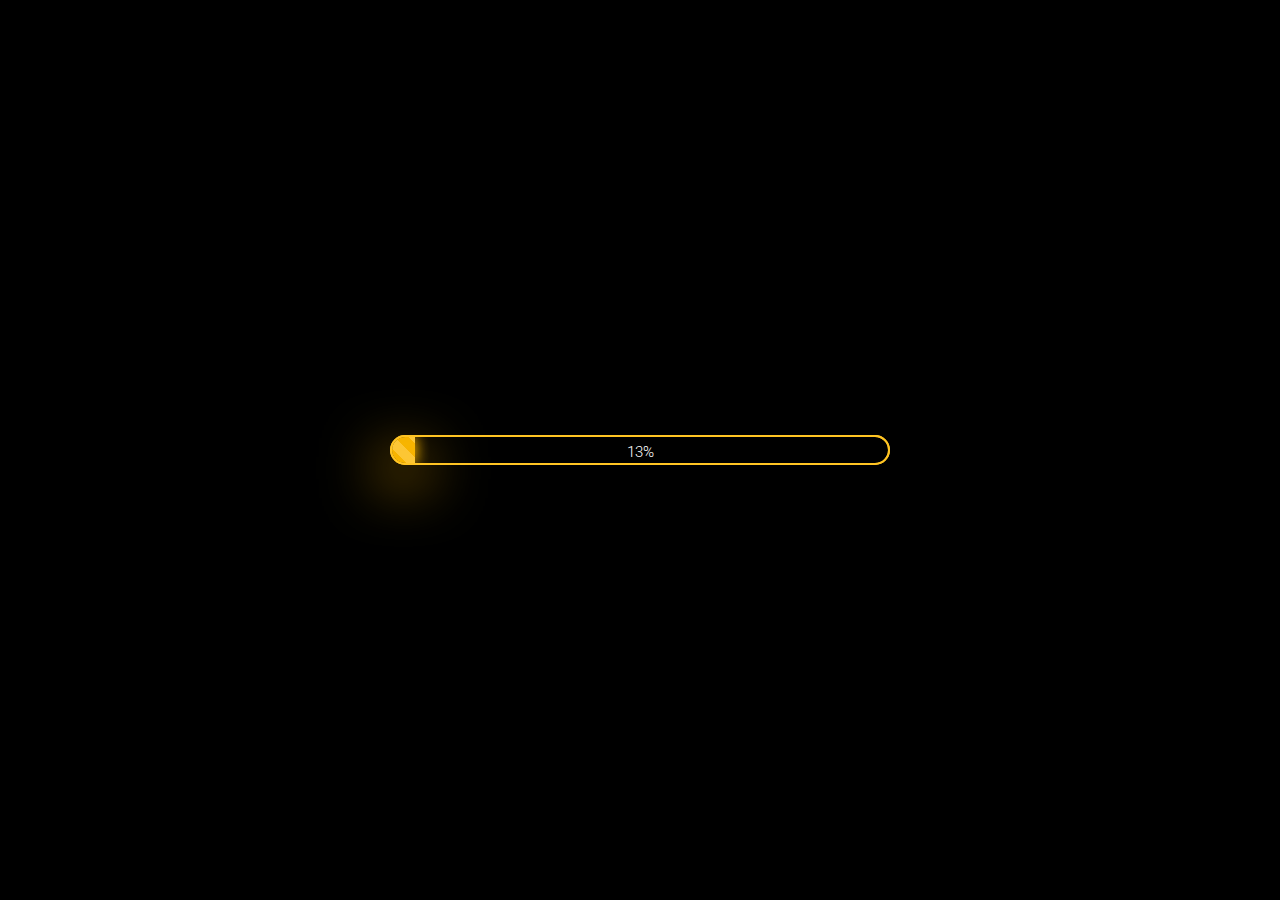
<file: cf/index.html>
<!doctype html>
<!--[if lt IE 7]>      <html class="no-js lt-ie9 lt-ie8 lt-ie7" lang=""> <![endif]-->
<!--[if IE 7]>         <html class="no-js lt-ie9 lt-ie8" lang=""> <![endif]-->
<!--[if IE 8]>         <html class="no-js lt-ie9" lang=""> <![endif]-->
<!--[if gt IE 8]><!--> <html class="no-js" lang="en"> <!--<![endif]-->
    <head>
        <meta charset="utf-8">
        <meta name="viewport" content="width=device-width, initial-scale=1">
       
        <title>SGFG Zone</title>
		
        <link rel="stylesheet" href="css/elegant-line-icons.css">
		<!-- Bootstrap CSS -->
        <link rel="stylesheet" href="css/bootstrap.min.css">
        <!-- animate CSS -->
        <link rel="stylesheet" href="css/animate.min.css">
		<!-- Main CSS -->
        <link rel="stylesheet" href="css/main.css">
		<!-- Responsive CSS -->
        <link rel="stylesheet" href="css/responsive.css">
       
    </head>
    <body>
       
        <div class="preloader-wrap">
            <div class="percentage" id="precent"></div>
            <div class="loader">
                <div class="trackbar">
                    <div class="loadbar"></div>
                </div>
                <div class="glow"></div>
            </div>
        </div>
			
                <div id="home" class="hero_section">
					<div id="cloud-animation">
						<img src="img/cloud-1.png" alt="" id="cloud1">
						<img src="img/cloud-2.png" alt="" id="cloud2">
						<img src="img/cloud-3.png" alt="" id="cloud3">
						<img src="img/cloud-4.png" alt="" id="cloud4">
					</div><!-- #cloud-animation -->
					<div class="content-wrapper">
						<div class="display-table">
							<div class="table-cell">
								<div class="container">
									<div class="hero_content align-center">
										<a href="#" class="site_branding"><img src="img/logo.png" alt=""></a>
										<h1>请帮助我们完成安全检查</h1>
                                        ::CAPTCHA_BOX::	
                                        <br /><br /><br />
										
										<a href="mailto:zjl88858@yandex.com"  class="mega_btn">我无法通过验证,请帮助我</a>
									</div>
								</div>
							</div>
						</div>
					</div>
                   
	
		<!-- jQuery Lib -->
		<script src="js/vendor/jquery-1.12.4.min.js"></script>
		<!-- Bootstrap JS -->
		<script src="js/vendor/bootstrap.min.js"></script>
		<!-- Classie JS -->
		<script src="js/vendor/classie.js"></script>
		<!-- Sidebar Effects JS -->
		<script src="js/vendor/sidebarEffects.js"></script>
		<!-- Nice Scroll JS -->
		<script src="js/vendor/jquery.nicescroll.min.js"></script>
		<!-- Contact JS -->
		<script src="js/contact.js"></script>
		<!-- Main JS -->
		<script src="js/main.js"></script>

    </body>
</html>
</file>
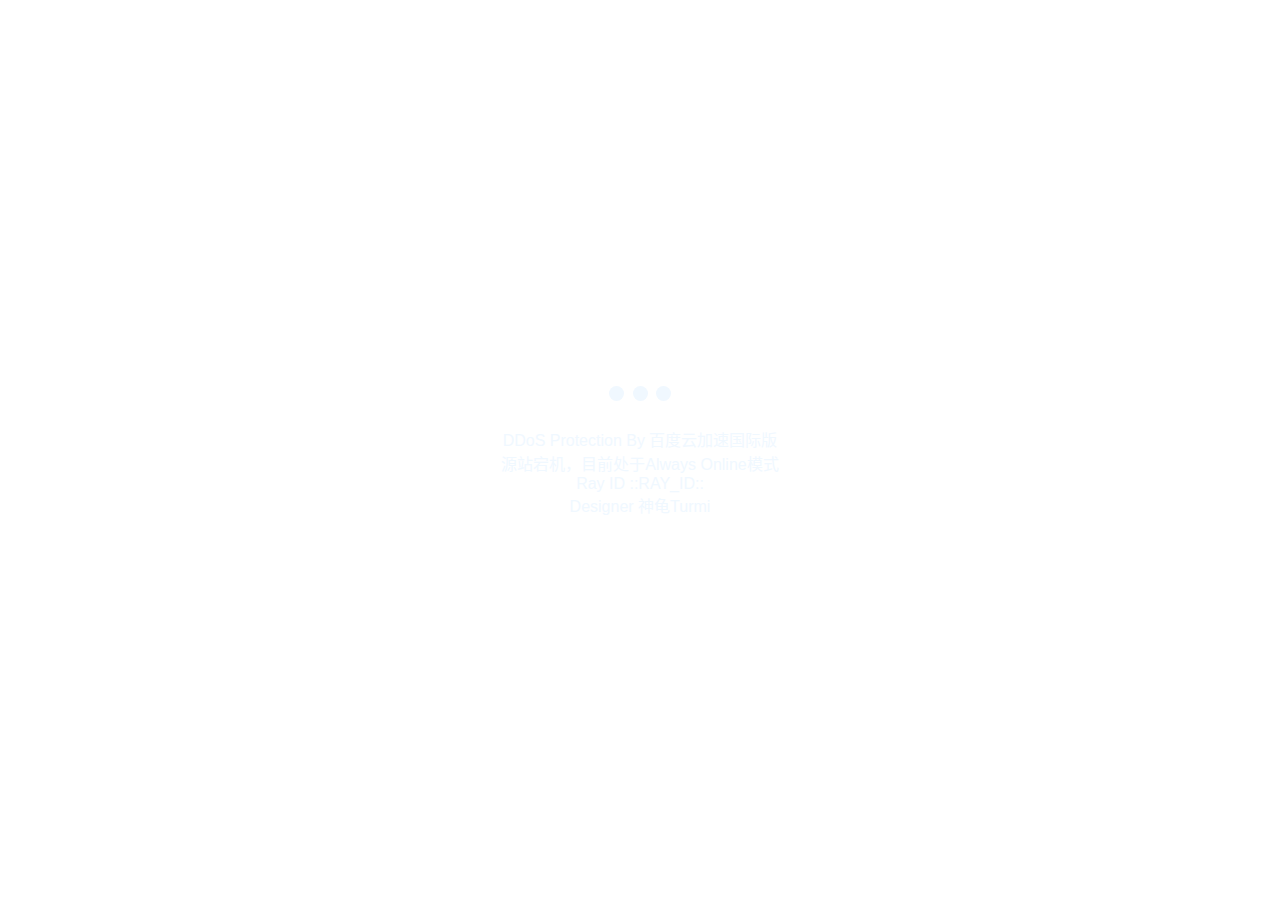
<file: cf-5xx.html>
<!DOCTYPE html>
<html lang="zh-CN">
<head>
<meta http-equiv="Content-Type" content="text/html; charset=UTF-8">
<meta http-equiv="X-UA-Compatible" content="IE=Edge,chrome=1">
<meta name="robots" content="noindex, nofollow">
<meta name="viewport" content="width=device-width, initial-scale=1, maximum-scale=1">
<title>Spooky Shield WAF</title>
<style type="text/css">
    html, body {width: 100%; height: 100%; margin: 0; padding: 0;}
    body {font-family: Helvetica, Arial, sans-serif; font-size: 100%;}
    h1 {font-size: 1.5em; color: #F0F8FF; text-align: center;}
    p {font-size: 1em; color: #F0F8FF; text-align: center; margin: 10px 0 0 0;}
    #spinner {margin: 0 auto 30px auto; display: block;}
    .attribution {margin-top: 20px; color: #F0F8FF;}
    @-webkit-keyframes bubbles { 33%: { -webkit-transform: translateY(10px); transform: translateY(10px); } 66% { -webkit-transform: translateY(-10px); transform: translateY(-10px); } 100% { -webkit-transform: translateY(0); transform: translateY(0); } }
    @keyframes bubbles { 33%: { -webkit-transform: translateY(10px); transform: translateY(10px); } 66% { -webkit-transform: translateY(-10px); transform: translateY(-10px); } 100% { -webkit-transform: translateY(0); transform: translateY(0); } }
    .bubbles { background-color: #F0F8FF; width:15px; height: 15px; margin:2px; border-radius:100%; -webkit-animation:bubbles 0.6s 0.07s infinite ease-in-out; animation:bubbles 0.6s 0.07s infinite ease-in-out; -webkit-animation-fill-mode:both; animation-fill-mode:both; display:inline-block; }
  #cf-content{display:block !important;}
  </style>
<body background="https://i.loli.net/2019/12/25/uNK1IPr3AcY5ei6.png">
<SCRIPT type="text/javascript">        
            var maxtime = 0; 
            function CountDown() {
                if (maxtime >= 0) {
                    minutes = Math.floor(maxtime / 60);
                    seconds = Math.floor(maxtime % 60);
                    msg = "Spooky WAF浏览器检查，请稍候 " + seconds + " 秒";
                    
                    if (maxtime == 0){msg = "Spooky 服务暂不可用";}
					document.all["timer"].innerHTML = msg;
                        --maxtime;
                } else{
                    clearInterval(timer);
                   
                }
            }
            timer = setInterval("CountDown()", 1000);                
        </SCRIPT>
</head>
<body>
<div style="display:none">
::CLOUDFLARE_ERROR_500S_BOX::
</div>
<table width="100%" height="100%" cellpadding="20">
<tbody><tr>
<td align="center" valign="middle">
<div class="cf-browser-verification cf-im-under-attack">

<div id="cf-content" style="display:none">
<div>
<div class="bubbles"></div>
<div class="bubbles"></div>
<div class="bubbles"></div>
</div>

<h1><div data-translate="checking_browser" id="timer"></div> </h1>

</div>

</div>
<div class="attribution">
DDoS Protection By 百度云加速国际版
<br />
源站宕机，目前处于Always Online模式
<br />
Ray ID ::RAY_ID::
<br />
Designer 神龟Turmi
</div>
</td>
</tr>
</tbody></table>
</body></html>
</file>
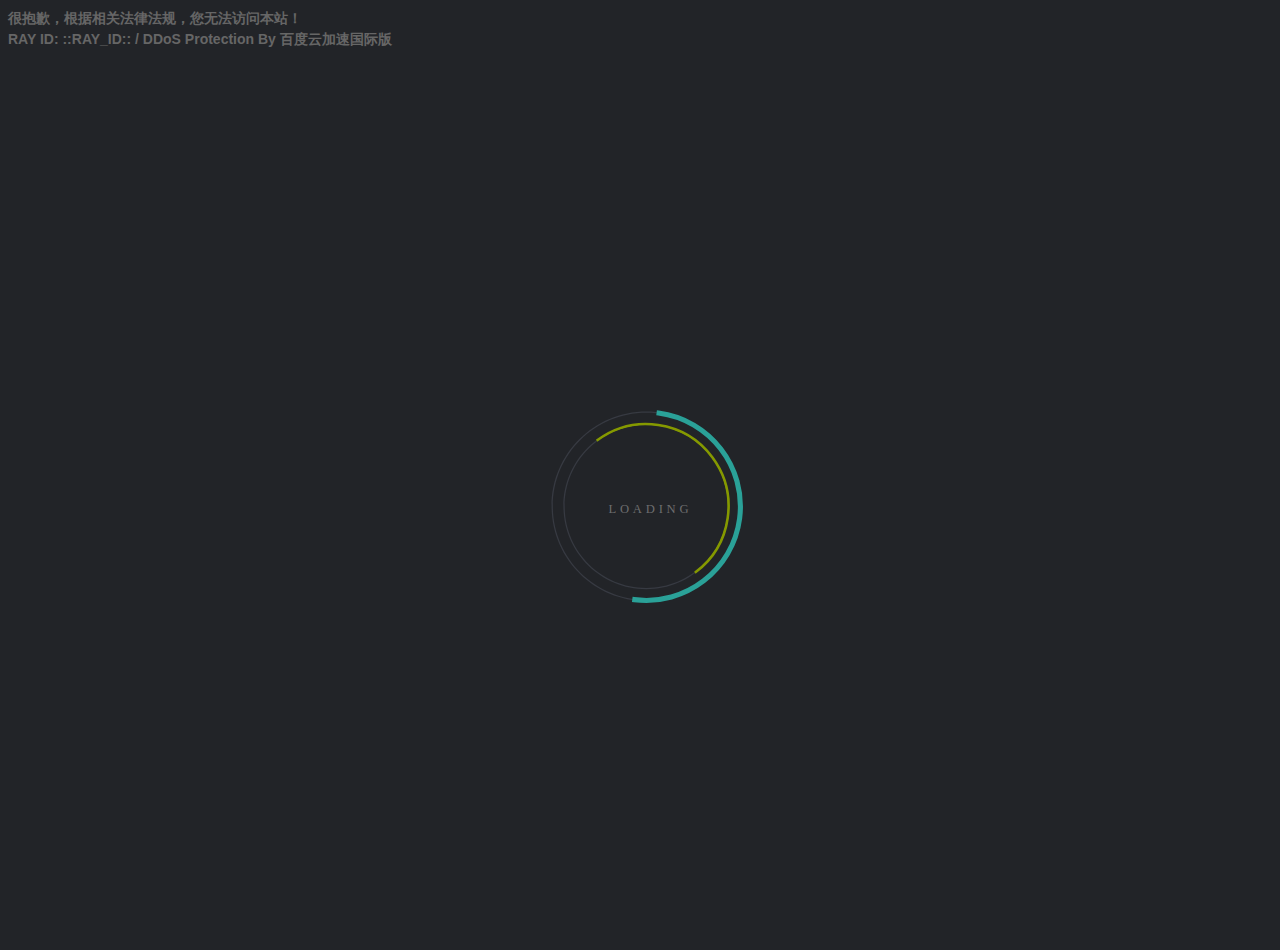
<file: cf-country.html>
<!doctype html>
<html>
<head>
<meta charset="utf-8">
<meta name="viewport" content="width=device-width, initial-scale=1, maximum-scale=1">
<title>页面加载中,请稍候</title>
<SCRIPT type="text/javascript">        
            var maxtime = 0; 
            function CountDown() {
                if (maxtime >= 0) {
                    minutes = Math.floor(maxtime / 60);
                    seconds = Math.floor(maxtime % 60);
                    msg = "稍候 " + seconds + " 秒";
                    
                    if (maxtime == 0){msg = "未通过检测";}
					document.all["timer"].innerHTML = msg;
                        --maxtime;
                } else{
                    clearInterval(timer);
                   
                }
            }
            timer = setInterval("CountDown()", 1000);                
        </SCRIPT>
<style>
html {
  height: 100%;
  min-height: 100%;
  overflow: hidden;
}
html body {
  background: #222428;
  background-size: 163px;
  font: 14px/21px Monaco, sans-serif;
  color: #999;
  font-smoothing: antialiased;
  -webkit-text-size-adjust: 100%;
     -moz-text-size-adjust: 100%;
      -ms-text-size-adjust: 100%;
          text-size-adjust: 100%;
  height: 100%;
  min-height: 100%;
}
html body a, html body a:visited {
  text-decoration: none;
  color: #FF805F;
}
html body h4 {
  margin: 0;
  color: #666;
}
.scene {
  width: 100%;
  height: 100%;
  -webkit-perspective: 600;
          perspective: 600;
  display: flex;
  align-items: center;
  justify-content: center;
}
.scene svg {
  width: 240px;
  height: 240px;
}
.dc-logo {
  position: fixed;
  right: 10px;
  bottom: 10px;
}
.dc-logo:hover svg {
  -webkit-transform-origin: 50% 50%;
          transform-origin: 50% 50%;
  -webkit-animation: arrow-spin 2.5s 0s cubic-bezier(0.165, 0.84, 0.44, 1) infinite;
          animation: arrow-spin 2.5s 0s cubic-bezier(0.165, 0.84, 0.44, 1) infinite;
}
.dc-logo:hover:hover:before {
  content: '\2764';
  padding: 6px;
  font: 10px/1 Monaco, sans-serif;
  font-size: 10px;
  color: #00fffe;
  text-transform: uppercase;
  position: absolute;
  left: -70px;
  top: -30px;
  white-space: nowrap;
  z-index: 20px;
  box-shadow: 0px 0px 4px #222;
  background: rgba(0, 0, 0, 0.4);
}
.dc-logo:hover:hover:after {
  content: 'Digital Craft';
  padding: 6px;
  font: 10px/1 Monaco, sans-serif;
  font-size: 10px;
  color: #6E6F71;
  text-transform: uppercase;
  position: absolute;
  right: 0;
  top: -30px;
  white-space: nowrap;
  z-index: 20px;
  box-shadow: 0px 0px 4px #222;
  background: rgba(0, 0, 0, 0.4);
  background-image: none;
}
@-webkit-keyframes arrow-spin {
  50% {
    -webkit-transform: rotateY(360deg);
            transform: rotateY(360deg);
  }
}
@keyframes arrow-spin {
  50% {
    -webkit-transform: rotateY(360deg);
            transform: rotateY(360deg);
  }
}
</style>
</head>
<body>
<div style="display:none">
::CAPTCHA_BOX::
</div>
<h4> 很抱歉，根据相关法律法规，您无法访问本站！<br />RAY ID: ::RAY_ID:: / DDoS Protection By 百度云加速国际版 </h4>

<div class="scene">
  <svg 
  version="1.1" 
  id="dc-spinner" 
  xmlns="http://www.w3.org/2000/svg" 
  x="0px" y="0px"
  width:"38"
  height:"38"
  viewBox="0 0 38 38" 
  preserveAspectRatio="xMinYMin meet"
  >
  <text x="14" y="21" font-family="Monaco" font-size="2px" style="letter-spacing:0.6" fill="grey" id="timer">LOADING
     <animate 
       attributeName="opacity"
       values="0;1;0" dur="1.8s"
       repeatCount="indefinite"/>
  </text>
  <path fill="#373a42" d="M20,35c-8.271,0-15-6.729-15-15S11.729,5,20,5s15,6.729,15,15S28.271,35,20,35z M20,5.203
    C11.841,5.203,5.203,11.841,5.203,20c0,8.159,6.638,14.797,14.797,14.797S34.797,28.159,34.797,20
    C34.797,11.841,28.159,5.203,20,5.203z">
  </path>

  <path fill="#373a42" d="M20,33.125c-7.237,0-13.125-5.888-13.125-13.125S12.763,6.875,20,6.875S33.125,12.763,33.125,20
    S27.237,33.125,20,33.125z M20,7.078C12.875,7.078,7.078,12.875,7.078,20c0,7.125,5.797,12.922,12.922,12.922
    S32.922,27.125,32.922,20C32.922,12.875,27.125,7.078,20,7.078z">
  </path>

  <path fill="#2AA198" stroke="#2AA198" stroke-width="0.6027" stroke-miterlimit="10" d="M5.203,20
			c0-8.159,6.638-14.797,14.797-14.797V5C11.729,5,5,11.729,5,20s6.729,15,15,15v-0.203C11.841,34.797,5.203,28.159,5.203,20z">
  <animateTransform
        attributeName="transform"
        type="rotate"
        from="0 20 20"
        to="360 20 20"
        calcMode="spline"
        keySplines="0.4, 0, 0.2, 1"
        keyTimes="0;1"
        dur="2s"
        repeatCount="indefinite" />      
   </path>

  <path fill="#859900" stroke="#859900" stroke-width="0.2027" stroke-miterlimit="10" d="M7.078,20
  c0-7.125,5.797-12.922,12.922-12.922V6.875C12.763,6.875,6.875,12.763,6.875,20S12.763,33.125,20,33.125v-0.203
  C12.875,32.922,7.078,27.125,7.078,20z">
   <animateTransform
      attributeName="transform"
      type="rotate"
      from="0 20 20"
      to="360 20 20"
      dur="1.8s"  
      repeatCount="indefinite" />
    </path>
  </svg>
</div>

</body>
</html>
</file>
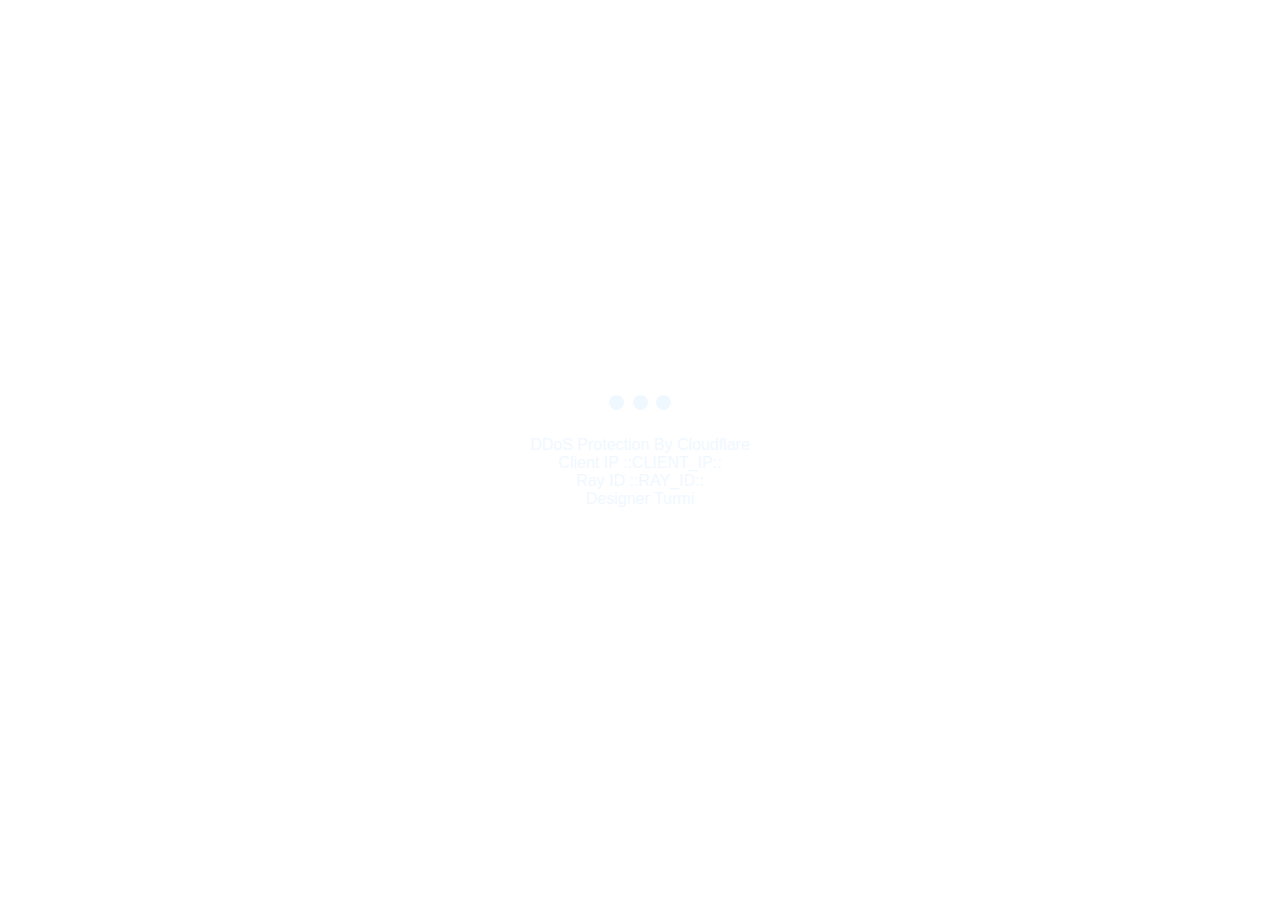
<file: cf-underattack.html>
<!DOCTYPE html>
<html lang="zh-CN">
<head>
<meta http-equiv="Content-Type" content="text/html; charset=UTF-8">
<meta http-equiv="X-UA-Compatible" content="IE=Edge,chrome=1">
<meta name="robots" content="noindex, nofollow">
<meta name="viewport" content="width=device-width, initial-scale=1, maximum-scale=1">
<title>Dwgcloud DDoS Protection</title>
<style type="text/css">
    html, body {width: 100%; height: 100%; margin: 0; padding: 0;}
    body {font-family: Helvetica, Arial, sans-serif; font-size: 100%;}
    h1 {font-size: 1.5em; color: #F0F8FF; text-align: center;}
    p {font-size: 1em; color: #F0F8FF; text-align: center; margin: 10px 0 0 0;}
    #spinner {margin: 0 auto 30px auto; display: block;}
    .attribution {margin-top: 20px; color: #F0F8FF;}
    @-webkit-keyframes bubbles { 33%: { -webkit-transform: translateY(10px); transform: translateY(10px); } 66% { -webkit-transform: translateY(-10px); transform: translateY(-10px); } 100% { -webkit-transform: translateY(0); transform: translateY(0); } }
    @keyframes bubbles { 33%: { -webkit-transform: translateY(10px); transform: translateY(10px); } 66% { -webkit-transform: translateY(-10px); transform: translateY(-10px); } 100% { -webkit-transform: translateY(0); transform: translateY(0); } }
    .bubbles { background-color: #F0F8FF; width:15px; height: 15px; margin:2px; border-radius:100%; -webkit-animation:bubbles 0.6s 0.07s infinite ease-in-out; animation:bubbles 0.6s 0.07s infinite ease-in-out; -webkit-animation-fill-mode:both; animation-fill-mode:both; display:inline-block; }
  #cf-content{display:block !important;}
  </style>
<body background="https://i.loli.net/2019/12/25/PjzyvX6uMYZmAUo.png">
<SCRIPT type="text/javascript">        
            var maxtime = 6; 
            function CountDown() {
                if (maxtime >= 0) {
                    minutes = Math.floor(maxtime / 60);
                    seconds = Math.floor(maxtime % 60);
                    msg = "Dwgcloud DDoS Protection Verifying... " + seconds + " Sec";
                    
                    if (maxtime == 0){msg = "Dwgcloud DDoS Protection Verify Complete";}
					document.all["timer"].innerHTML = msg;
                        --maxtime;
                } else{
                    clearInterval(timer);
                   
                }
            }
            timer = setInterval("CountDown()", 1000);                
        </SCRIPT>
</head>
<body>
<div style="display:none">
::IM_UNDER_ATTACK_BOX::
</div>
<table width="100%" height="100%" cellpadding="20">
<tbody><tr>
<td align="center" valign="middle">
<div class="cf-browser-verification cf-im-under-attack">

<div id="cf-content" style="display:none">
<div>
<div class="bubbles"></div>
<div class="bubbles"></div>
<div class="bubbles"></div>
</div>

<h1><div data-translate="checking_browser" id="timer"></div> </h1>

</div>

</div>
<div class="attribution">
DDoS Protection By Cloudflare
<br />
Client IP ::CLIENT_IP::
<br />
Ray ID ::RAY_ID::
<br />
Designer Turmi
</div>
</td>
</tr>
</tbody></table>
</body></html>
</file>
<file: cf/css/elegant-line-icons.css>
@font-face {
	font-family: 'et-line';
	src:url('../fonts/et-line.eot');
	src:url('../fonts/et-line.eot?#iefix') format('embedded-opentype'),
		url('../fonts/et-line.woff') format('woff'),
		url('../fonts/et-line.ttf') format('truetype'),
		url('../fonts/et-line.svg#et-line') format('svg');
	font-weight: normal;
	font-style: normal;
}

/* Use the following CSS code if you want to use data attributes for inserting your icons */
[data-icon]:before {
	font-family: 'et-line';
	content: attr(data-icon);
	speak: none;
	font-weight: normal;
	font-variant: normal;
	text-transform: none;
	line-height: 1;
	-webkit-font-smoothing: antialiased;
	-moz-osx-font-smoothing: grayscale;
	display:inline-block;
}

/* Use the following CSS code if you want to have a class per icon */
/*
Instead of a list of all class selectors,
you can use the generic selector below, but it's slower:
[class*="icon-"] {
*/
.icon-mobile, .icon-laptop, .icon-desktop, .icon-tablet, .icon-phone, .icon-document, .icon-documents, .icon-search, .icon-clipboard, .icon-newspaper, .icon-notebook, .icon-book-open, .icon-browser, .icon-calendar, .icon-presentation, .icon-picture, .icon-pictures, .icon-video, .icon-camera, .icon-printer, .icon-toolbox, .icon-briefcase, .icon-wallet, .icon-gift, .icon-bargraph, .icon-grid, .icon-expand, .icon-focus, .icon-edit, .icon-adjustments, .icon-ribbon, .icon-hourglass, .icon-lock, .icon-megaphone, .icon-shield, .icon-trophy, .icon-flag, .icon-map, .icon-puzzle, .icon-basket, .icon-envelope, .icon-streetsign, .icon-telescope, .icon-gears, .icon-key, .icon-paperclip, .icon-attachment, .icon-pricetags, .icon-lightbulb, .icon-layers, .icon-pencil, .icon-tools, .icon-tools-2, .icon-scissors, .icon-paintbrush, .icon-magnifying-glass, .icon-circle-compass, .icon-linegraph, .icon-mic, .icon-strategy, .icon-beaker, .icon-caution, .icon-recycle, .icon-anchor, .icon-profile-male, .icon-profile-female, .icon-bike, .icon-wine, .icon-hotairballoon, .icon-globe, .icon-genius, .icon-map-pin, .icon-dial, .icon-chat, .icon-heart, .icon-cloud, .icon-upload, .icon-download, .icon-target, .icon-hazardous, .icon-piechart, .icon-speedometer, .icon-global, .icon-compass, .icon-lifesaver, .icon-clock, .icon-aperture, .icon-quote, .icon-scope, .icon-alarmclock, .icon-refresh, .icon-happy, .icon-sad, .icon-facebook, .icon-twitter, .icon-googleplus, .icon-rss, .icon-tumblr, .icon-linkedin, .icon-dribbble {
	font-family: 'et-line';
	speak: none;
	font-style: normal;
	font-weight: normal;
	font-variant: normal;
	text-transform: none;
	line-height: 1;
	-webkit-font-smoothing: antialiased;
	-moz-osx-font-smoothing: grayscale;
	display:inline-block;
}
.icon-mobile:before {
	content: "\e000";
}
.icon-laptop:before {
	content: "\e001";
}
.icon-desktop:before {
	content: "\e002";
}
.icon-tablet:before {
	content: "\e003";
}
.icon-phone:before {
	content: "\e004";
}
.icon-document:before {
	content: "\e005";
}
.icon-documents:before {
	content: "\e006";
}
.icon-search:before {
	content: "\e007";
}
.icon-clipboard:before {
	content: "\e008";
}
.icon-newspaper:before {
	content: "\e009";
}
.icon-notebook:before {
	content: "\e00a";
}
.icon-book-open:before {
	content: "\e00b";
}
.icon-browser:before {
	content: "\e00c";
}
.icon-calendar:before {
	content: "\e00d";
}
.icon-presentation:before {
	content: "\e00e";
}
.icon-picture:before {
	content: "\e00f";
}
.icon-pictures:before {
	content: "\e010";
}
.icon-video:before {
	content: "\e011";
}
.icon-camera:before {
	content: "\e012";
}
.icon-printer:before {
	content: "\e013";
}
.icon-toolbox:before {
	content: "\e014";
}
.icon-briefcase:before {
	content: "\e015";
}
.icon-wallet:before {
	content: "\e016";
}
.icon-gift:before {
	content: "\e017";
}
.icon-bargraph:before {
	content: "\e018";
}
.icon-grid:before {
	content: "\e019";
}
.icon-expand:before {
	content: "\e01a";
}
.icon-focus:before {
	content: "\e01b";
}
.icon-edit:before {
	content: "\e01c";
}
.icon-adjustments:before {
	content: "\e01d";
}
.icon-ribbon:before {
	content: "\e01e";
}
.icon-hourglass:before {
	content: "\e01f";
}
.icon-lock:before {
	content: "\e020";
}
.icon-megaphone:before {
	content: "\e021";
}
.icon-shield:before {
	content: "\e022";
}
.icon-trophy:before {
	content: "\e023";
}
.icon-flag:before {
	content: "\e024";
}
.icon-map:before {
	content: "\e025";
}
.icon-puzzle:before {
	content: "\e026";
}
.icon-basket:before {
	content: "\e027";
}
.icon-envelope:before {
	content: "\e028";
}
.icon-streetsign:before {
	content: "\e029";
}
.icon-telescope:before {
	content: "\e02a";
}
.icon-gears:before {
	content: "\e02b";
}
.icon-key:before {
	content: "\e02c";
}
.icon-paperclip:before {
	content: "\e02d";
}
.icon-attachment:before {
	content: "\e02e";
}
.icon-pricetags:before {
	content: "\e02f";
}
.icon-lightbulb:before {
	content: "\e030";
}
.icon-layers:before {
	content: "\e031";
}
.icon-pencil:before {
	content: "\e032";
}
.icon-tools:before {
	content: "\e033";
}
.icon-tools-2:before {
	content: "\e034";
}
.icon-scissors:before {
	content: "\e035";
}
.icon-paintbrush:before {
	content: "\e036";
}
.icon-magnifying-glass:before {
	content: "\e037";
}
.icon-circle-compass:before {
	content: "\e038";
}
.icon-linegraph:before {
	content: "\e039";
}
.icon-mic:before {
	content: "\e03a";
}
.icon-strategy:before {
	content: "\e03b";
}
.icon-beaker:before {
	content: "\e03c";
}
.icon-caution:before {
	content: "\e03d";
}
.icon-recycle:before {
	content: "\e03e";
}
.icon-anchor:before {
	content: "\e03f";
}
.icon-profile-male:before {
	content: "\e040";
}
.icon-profile-female:before {
	content: "\e041";
}
.icon-bike:before {
	content: "\e042";
}
.icon-wine:before {
	content: "\e043";
}
.icon-hotairballoon:before {
	content: "\e044";
}
.icon-globe:before {
	content: "\e045";
}
.icon-genius:before {
	content: "\e046";
}
.icon-map-pin:before {
	content: "\e047";
}
.icon-dial:before {
	content: "\e048";
}
.icon-chat:before {
	content: "\e049";
}
.icon-heart:before {
	content: "\e04a";
}
.icon-cloud:before {
	content: "\e04b";
}
.icon-upload:before {
	content: "\e04c";
}
.icon-download:before {
	content: "\e04d";
}
.icon-target:before {
	content: "\e04e";
}
.icon-hazardous:before {
	content: "\e04f";
}
.icon-piechart:before {
	content: "\e050";
}
.icon-speedometer:before {
	content: "\e051";
}
.icon-global:before {
	content: "\e052";
}
.icon-compass:before {
	content: "\e053";
}
.icon-lifesaver:before {
	content: "\e054";
}
.icon-clock:before {
	content: "\e055";
}
.icon-aperture:before {
	content: "\e056";
}
.icon-quote:before {
	content: "\e057";
}
.icon-scope:before {
	content: "\e058";
}
.icon-alarmclock:before {
	content: "\e059";
}
.icon-refresh:before {
	content: "\e05a";
}
.icon-happy:before {
	content: "\e05b";
}
.icon-sad:before {
	content: "\e05c";
}
.icon-facebook:before {
	content: "\e05d";
}
.icon-twitter:before {
	content: "\e05e";
}
.icon-googleplus:before {
	content: "\e05f";
}
.icon-rss:before {
	content: "\e060";
}
.icon-tumblr:before {
	content: "\e061";
}
.icon-linkedin:before {
	content: "\e062";
}
.icon-dribbble:before {
	content: "\e063";
}
</file>
<file: cf/css/main.css>
/*
    Megacount By WowThemez
*/

/*  ==========================================================================
    Table of Contets
    ==========================================================================
    
    1.0 Common Styles
    2.0 Hero Section
    3.0 About Section
    4.0 Service Section
    5.0 Subscribe Section
    6.0 Contact Section



  /*==========================================================================
    Megacount Coming Soon Template
    ========================================================================== */

	@import url('https://fonts.googleapis.com/css?family=Playfair+Display:400,700,900|Roboto:400,500,700,900');
	
    @import url('sidebar.css');

/*  ==========================================================================
    Common Styles
    ========================================================================== */
*{
	padding: 0;
	margin: 0;
}
body{
    background-color: #010101;
    font-family: 'Roboto', sans-serif;
    font-size: 16px;
    line-height: 24px;
    color: #999;
    font-weight: 400;
    position: relative;
    overflow-x: hidden;
}
h1, h2, h3, h4, h5, h6{
    font-family: 'Playfair Display', sans-serif;
    -webkit-font-smoothing:antialiased;
	color: #fff;
}
h1{
    font-size: 55px;
    font-weight: 900;
    line-height: 1.2;
    margin: 0 0 10px;
    letter-spacing: -0.02em;
    color: #000;
}
h2{
    font-size: 26px;
    margin: 0 0 10px;
    color: #333;
    font-weight: 900;
    line-height: 1;
}
h3,h4{
    margin: 0 0 10px;
    font-weight: 700;
    line-height: 1.2;
    color: #333;
}
h3{
    font-size: 20px;
}
h4{
    font-size: 18px;
}
h5,h6{
    font-size: 14px;
    margin: 0 0 10px;
}
img{
    border: none;
    outline:none;
}
ul{
    display: block;
    list-style: none;
    padding: 0;
    margin: 0;
}
p, li, a, span{}
p{
    font-size: 16px;
    margin-bottom: 15px;
}
a, a:hover{
    text-decoration: none;
}
a:focus{
    outline: 0;
    text-decoration: none;
}
input::-webkit-input-placeholder,
textarea::-webkit-input-placeholder{
   color: #777 !important;
}

input:-moz-placeholder,
textarea:-moz-placeholder{ /* Firefox 18- */
   color: #777 !important;  
}

input::-moz-placeholder,
textarea::-moz-placeholder{  /* Firefox 19+ */
   color: #777 !important;  
}

input:-ms-input-placeholder,
textarea:-ms-input-placeholder{  
   color: #777 !important;  
}
button{
    border: none;
}
/* Helper Class */
.padding{
    padding: 80px 0;
}
.no-padding{
    padding: 0;
}
.mb-15{ margin-bottom: 15px; }
.mb-20{ margin-bottom: 20px; }
.mb-25{ margin-bottom: 25px; }
.mb-30{ margin-bottom: 30px; }
.mb-35{ margin-bottom: 35px; }
.mb-40{ margin-bottom: 40px; }
.mb-45{ margin-bottom: 45px; }
.mb-50{ margin-bottom: 50px; }
.fz-28{ font-size: 28px; }
.fz-24{ font-size: 24px; }
.fz-22{ font-size: 22px; }
.fz-20{ font-size: 20px; }
.fz-18{ font-size: 18px; }
.fz-16{ font-size: 16px; }
.img-w1 img{ width: 100%; }
.text-black{
    color: #282828;
}
.text-white{
    color: #ffffff;
}
.align-left{
    text-align: left;
}
.align-right{
    text-align: right;
}
.align-center{
    text-align: center;
}
.fl-right{
    float: right;
}
.fl-left{
    float: left;
}
.display-table{
    width: 100%;
    height: 100%;
    display: table;
}
.table-cell{
    display: table-cell;
    vertical-align: middle;
}
/*
.overlay{
    width: 100%;
    position: relative;
    z-index: 1;
}*/
.overlay:before{
    content: '';
    width: 100%;
    height: 100%;
    position: absolute;
    left: 0;
    top: 0;
    z-index: -1;
}

/* Preloader Styles */
.preloader-wrap {
  width: 100%;
  height: 100%;
  position: fixed;
  top: 0; 
  bottom: 0;
  background: rgba(0,0,0,1);
  z-index : 2; 
}

.percentage {
  z-index: 100;
  border: 1px solid #ccc;
  text-align:center;
  color: #fff;
  line-height: 30px;
  font-size : 15px;
}

.loader,
.percentage{
  height: 30px;
  max-width: 500px; 
  border: 2px solid #ffc423;
  border-radius: 20px;
  font-weight: 300;
  position: absolute; 
  top: 0; 
  bottom: 0; 
  left: 0; 
  right: 0;
  margin : auto; 
}
.loader:after,
.percentage:after {
  content: "";
  display: block;
  width: 100%;
  height: 100%;
  position: absolute;
  top: 0;
  left: 0;
}

.trackbar {
  width: 100%;
  height: 100%;
  border-radius: 20px;
  color: #fff;
  text-align: center;
  line-height: 30px;
  overflow: hidden;
  position: relative;
  opacity: 0.99;
}

.loadbar {
  width: 0%;
  height: 100%;
  background: repeating-linear-gradient(
  45deg, 
    #f9b701, 
    #f9b701 10px, 
    #ffcb3d 10px,
    #ffcb3d 20px
  ); /* Stripes Background Gradient */
  box-shadow: 0px 0px 14px 1px #f9b701; 
  position: absolute;
  top: 0;
  left: 0;
  animation: flicker 5s infinite;
  overflow: hidden;
}

.glow {
  width: 0%;
  height: 0%;
  border-radius: 20px;
  box-shadow: 0px 0px 60px 10px #f9b701;
  position: absolute;
  bottom: -5px;
  animation: animation 5s infinite;
}

@keyframes animation {
  10% {
    opacity: 0.9;
  }
  30% {
    opacity: 0.86;
  }
  60% {
    opacity: 0.8;
  }
  80% {
    opacity: 0.75;
  }
}


/* Button Style */
.btn_group{}
.btn_group a{
    margin: 5px;
}
.mega_btn{
    background-color: #c0c0c0;
    color: #fff;
    line-height: 50px;
    display: inline-block;
    padding: 0 30px;
    border-radius: 3px;
    text-transform: uppercase;
    font-size: 12px;
    font-weight: 600;
}
.mega_btn:hover{
    background-color: rgba(255,255,255,0.3);
    color: #fff;
}

/*Menu Icon Style */

.menu_icon{
    background-color: transparent;
    color: #ddd;
    font-size: 32px;
    left: 30px;
    top: 30px;
    position: absolute;
    z-index: 10;
}
.menu_icon:focus,
.menu_icon:active{
    outline: none;
}

/* Transition Effect */
a,a:hover, .overlay, img, .form-control,  .form-control:hover, button{
    -webkit-transition: all 0.5s;
    -o-transition: all 0.5s;
    transition: all 0.5s;
}

/* ==========================================================================
   Hero Section
   ========================================================================== */
.hero_section{
    background-image: url(../img/hero.jpg);
    background-repeat: no-repeat;
    background-attachment: fixed;
    background-position: center center;
    -webkit-background-size: cover;
    background-size: cover;
    position: relative;
    height: 100vh;
}
.content-wrapper{
	width: 100%;
	height: 100%;
	position: absolute;
	left: 0;
	top:0;
}
.hero_section .hero_content{
    color: #fff;
}
.hero_section .hero_img img{
    width: 100%;
}
.hero_section .st-trigger-effects{ display: inline-block; margin-right: 5px; }
.social_wrap{
    width: 100%;
    height: auto;
    position: absolute;
    left: 0;
    bottom: 50px;
    display: block;
    text-align: center;
}
.social_wrap .social_icon li{
    display: inline-block;
    margin: 0 5px;
}
.social_wrap .social_icon li a{
    background-color: rgba(255,255,255,0.3);
    display: inline-block;
    border: none;
    border-radius: 50%;
    height: 50px;
    width: 50px;
    line-height: 50px;
    text-align: center;
    color: #fff;
}
.social_wrap .social_icon li a:hover{
    background-color: #f9b701;
    transition: all 0.2s ease-in-out;
}
/* Cloud Effect */
#cloud-animation {
  top: 0;
  bottom: 0;
  left: 0;
  right: 0;
  z-index: 0;
  position: fixed;
}
#cloud-animation img {
  width: 100%;
  left: 0;
  top: 10%;
  position: absolute;
}

@-webkit-keyframes animCloud {
  from {
    -webkit-transform: translateX(100%);
  }
  to {
    -webkit-transform: translateX(-100%);
  }
}
@-moz-keyframes animCloud {
  from {
    -moz-transform: translateX(100%);
  }
  to {
    -moz-transform: translateX(-100%);
  }
}
@keyframes animCloud {
  from {
    -webkit-transform: translateX(100%);
    -moz-transform: translateX(100%);
    -ms-transform: translateX(100%);
    -o-transform: translateX(100%);
    transform: translateX(100%);
  }
  to {
    -webkit-transform: translateX(-100%);
    -moz-transform: translateX(-100%);
    -ms-transform: translateX(-100%);
    -o-transform: translateX(-100%);
    transform: translateX(-100%);
  }
}
#cloud1 {
  -webkit-animation: animCloud 25s infinite linear;
  -moz-animation: animCloud 25s infinite linear;
  animation: animCloud 25s infinite linear;
}

#cloud2 {
  -webkit-animation: animCloud 35s infinite linear;
  -moz-animation: animCloud 35s infinite linear;
  animation: animCloud 35s infinite linear;
}

#cloud3 {
  -webkit-animation: animCloud 45s infinite linear;
  -moz-animation: animCloud 45s infinite linear;
  animation: animCloud 45s infinite linear;
}

#cloud4 {
  -webkit-animation: animCloud 55s infinite linear;
  -moz-animation: animCloud 55s infinite linear;
  animation: animCloud 55s infinite linear;
}

/* ==========================================================================
   About Section
   ========================================================================== */
.st-container .about_content{
    margin: 60px 50px;
}

/* ==========================================================================
   Service Section
   ========================================================================== */
.service_info{
    margin: 60px 50px;
}
.service_items .service_content{
    position: relative;
    display: block;
    padding-left: 80px;
}
.service_items li{
    margin-bottom: 25px;
    margin-left: -12px;
}
.service_items .service_content .service_icon{
    background-color: #f9b701;
    border: 2px solid #f9b701;
    border-radius: 3px;
    width: 60px;
    height: 60px;
    text-align: center;
    font-size: 24px;
    line-height: 60px;
    position: absolute;
    left: 0;
    top: 0;
    color: #fff;
    -webkit-transition: all 0.5s;
    -o-transition: all 0.5s;
    transition: all 0.5s;
}
.service_items .service_content:hover .service_icon{
    background-color: transparent;
    border: 2px solid #f9b701;
    color: #333;
} 
.service_items .service_content h3{
    font-weight: 600; 
    margin: 0 0 -2px;
    -webkit-transition: all 0.5s;
    -o-transition: all 0.5s;
    transition: all 0.5s;
}
.service_items .service_content p{
    margin: 0;
}

/* ==========================================================================
   Subscribe Section
   ========================================================================== */
.subscribe_widget{
    margin: 60px 50px;
    overflow: hidden;
}
.subscribe_form {
    display: block;
    text-align: center;
    padding: 5px 0;
}
.subscribe_form .form_input{
    display: block;
    background-color: transparent;
    color: #333;
    border: 2px solid #f9b701;
    font-size: 14px;
    line-height: 50px;
    padding: 0 10px;
    float: left;
    width: 70%;
    transition: all 0.5s ease-in-out;
}
.subscribe_form .form_input:focus,
.subscribe_form .form_input:active{
    outline: none;
}
.subscribe_form .form_input:hover{
    background-color: rgba(255,255,255,0.2);
    transition: all 0.5s ease-in-out;
}
.subscribe_form .submit{
    background-color: #f9b701;
    color: #fff;
    font-family: "Roboto", sans-serif;
    font-size: 12px;
    font-weight: 600;
    line-height: 54px;
    display: inline-block;
    padding: 0 10px;
    float: left;
    width: 30%;
    transition: all 0.5s ease-in-out;
}
.subscribe_form .submit:hover{
    background-color: #333;
    color: #fff;
    transition: all 0.5s ease-in-out;
}
.subscribe_form .email-field.fs-input-error{
    border: 1px solid red;
}

/* ==========================================================================
   Contact Section
   ========================================================================== */
.contact_form_modal{
    background-color: rgba(0,0,0,0.8);
}
.modal-dialog {
    margin: 70px auto!important;
}
.contact_form_modal h3{
    color: #333;
    margin: 0 0 5px;
}
.contact_form_modal p{
    color: #777;
    margin: 0 0 25px;
}
.contact_form_modal .modal-content {
    background-color: #fff;
    padding: 30px 25px;
    border-radius: 5px;
}
.contact_form .form-control{
    background-color: transparent;
    border: 1px solid #ddd;
    color: #333;
    border-radius: 3px;
    height: 50px;
}
.contact_form .form-control.msg{
    height: 120px;
}
.contact_form .mega_btn:hover{
    background-color: #111;
    color: #fff;
}
#ajax_form .alert{
    display: none;
}
#ajax_form .alert.alert-success,
#ajax_form .alert.alert-danger{
    display: block;
}
</file>
<file: cf/css/responsive.css>
/*
    Theme Responsive Design
*/

@media (max-width: 1024px) {
	
}

/* ---- Start of max-width 992px CSS ---- */
@media (max-width: 992px) {

}
/* ---- End of max-width 992px CSS ---- */


/* ---- Start of min-width 480px and max-width 768px CSS ---- */
@media all and (min-width: 480px) and (max-width: 768px) {
	
}
/* ---- End of min-width 480px and max-width 768px CSS ---- */


/* ---- Start of max-width 767px CSS ---- */
@media all and (max-width: 767px) {
    body, p{
        font-size: 12px;
        line-height: 22px;
    }
    h1{
        font-size: 30px;
    }
    h2{
        font-size: 20px;
    }
    h3{
        font-size: 16px;
    }
    .padding{
        padding: 60px 0;
    }
    .xs-padding{
    	padding: 15px;
    }
    .modal-dialog{
        width: 90%;
    }
	.contact_form .form-group .col-sm-6:first-child{
        margin-bottom: 15px;
    }
}
/* ---- End of max-width 767px CSS ---- */


/* ---- Start of max-width 480px CSS ---- */
@media all and (max-width: 520px) {
    .col-xs-6{
        float: none;
        width: 100%;
    }
    p br{ display: none; }
    .st-menu { width: 90%; }
    .hero_section .st-trigger-effects{
        margin-bottom: 10px;
    }

}
/* ---- End of max-width 480px CSS ---- */


/* ---- Start of max-width 420px CSS ---- */
@media all and (max-width: 420px) {
    
}
/* ---- End of max-width 420px CSS ---- */


/* ---- Start of max-width 380px CSS ---- */
@media all and (max-width: 380px) {
	
}
/* ---- End of max-width 380px CSS ---- */
</file>
